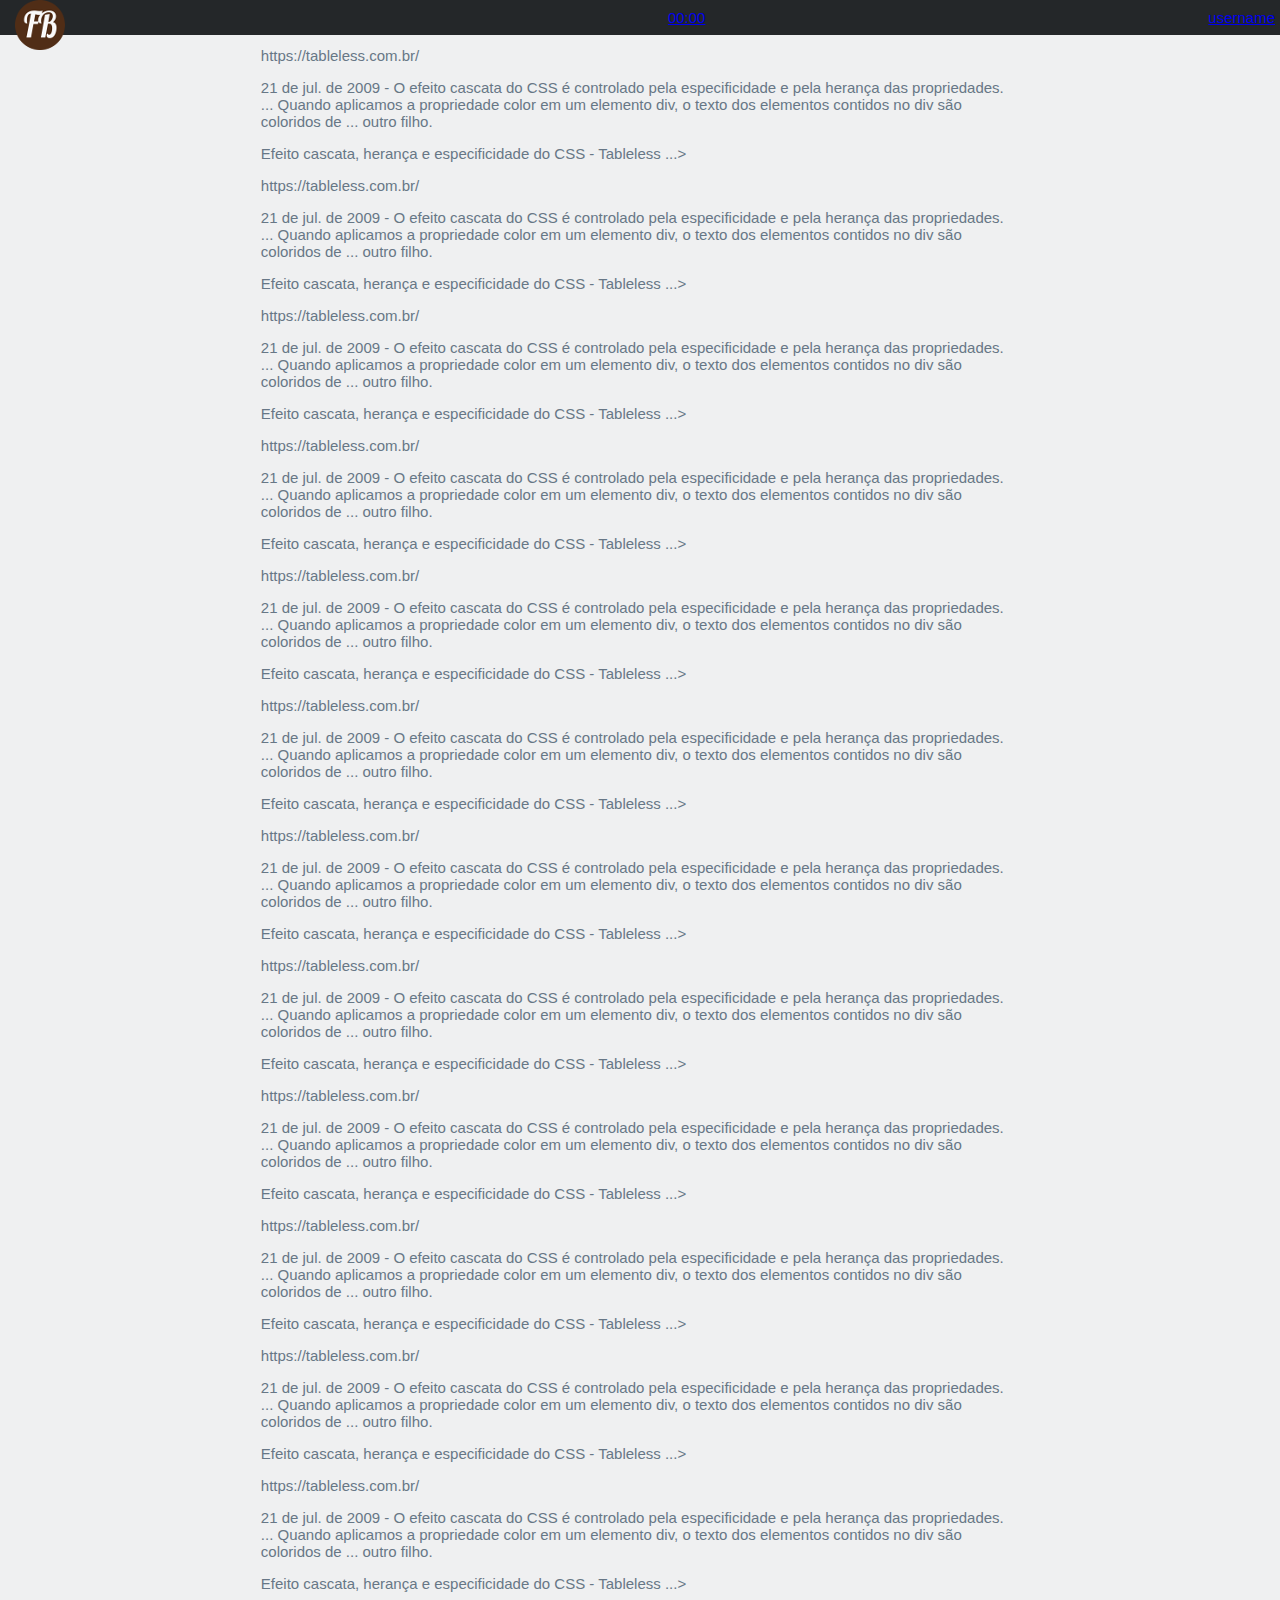
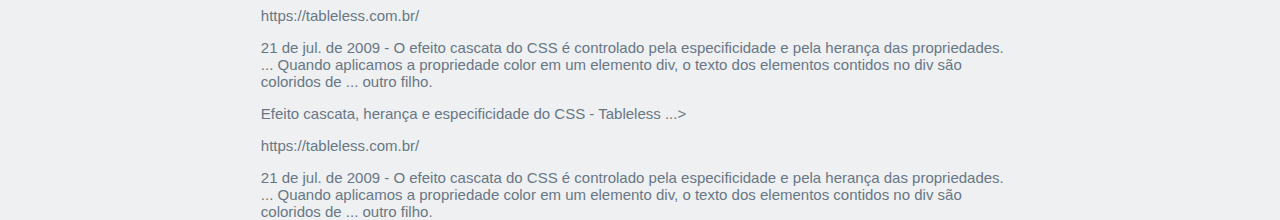
<file: index.html>
<!DOCTYPE html>
<html lang="pt-BR">
<head>
    <meta charset="UTF-8">
    <meta name="viewport" content="width=device-width, initial-scale=1.0">
    <meta http-equiv="X-UA-Compatible" content="ie=edge">
    <link href="https://stackpath.bootstrapcdn.com/font-awesome/4.7.0/css/font-awesome.min.css" rel="stylesheet" integrity="sha384-wvfXpqpZZVQGK6TAh5PVlGOfQNHSoD2xbE+QkPxCAFlNEevoEH3Sl0sibVcOQVnN" crossorigin="anonymous">    
    <link rel="stylesheet" type="text/css" href="css/estilo.css" media="screen" /> 
    <script src="https://ajax.googleapis.com/ajax/libs/jquery/3.4.1/jquery.min.js"></script>
    <script src="js/jqFunc.js"></script>
    <title>Menu</title>
</head>
<body>
    <div class="upbar">
    	<div class="left_bar">
            <img src="img/fb.png" class="imgMenu" id="btnIniciar">
	        <nav class="main_menu">
                <ul><input type="text" id="edtBusca" placeholder="Pesquisa"></ul>
                <ul> <i class="fa fa-address-book fl"></i> Item 1 <i class="fa fa-angle-right fr"></i> 
                    <div class="Itens">
                        <li>sub-ítem 1</li>
                        <li>sub-ítem 2</li>
                        <li>sub-ítem 3</li>
                    </div>
                </ul>
                <ul> <span> <i class="fa fa-ambulance fl"></i> </span> Item 2 <i class="fa fa-angle-right fr"></i> 
                    <div class="Itens">
                        <li>sub-ítem 4</li>
                        <li>sub-ítem 5</li>
                        <li>sub-ítem 6</li>
                    </div>
                </ul>
	        </nav>
        </div>
        <div class="center_bar">
        	<a href="#">00:00</a>
        </div>
        <div class="right_bar">
        	<a href="#">username</a>
        </div>
    </div>
    <div class="content">
<p> Efeito cascata, herança e especificidade do CSS - Tableless ...></p>
<p> https://tableless.com.br/</p>
<p> 21 de jul. de 2009 - O efeito cascata do CSS é controlado pela especificidade e pela herança das propriedades. ... Quando aplicamos a propriedade color em um elemento div, o texto dos elementos contidos no div são coloridos de ... outro filho.</p>
<p> Efeito cascata, herança e especificidade do CSS - Tableless ...></p>
<p> https://tableless.com.br/</p>
<p> 21 de jul. de 2009 - O efeito cascata do CSS é controlado pela especificidade e pela herança das propriedades. ... Quando aplicamos a propriedade color em um elemento div, o texto dos elementos contidos no div são coloridos de ... outro filho.</p>
<p> Efeito cascata, herança e especificidade do CSS - Tableless ...></p>
<p> https://tableless.com.br/</p>
<p> 21 de jul. de 2009 - O efeito cascata do CSS é controlado pela especificidade e pela herança das propriedades. ... Quando aplicamos a propriedade color em um elemento div, o texto dos elementos contidos no div são coloridos de ... outro filho.</p>
<p> Efeito cascata, herança e especificidade do CSS - Tableless ...></p>
<p> https://tableless.com.br/</p>
<p> 21 de jul. de 2009 - O efeito cascata do CSS é controlado pela especificidade e pela herança das propriedades. ... Quando aplicamos a propriedade color em um elemento div, o texto dos elementos contidos no div são coloridos de ... outro filho.</p>
<p> Efeito cascata, herança e especificidade do CSS - Tableless ...></p>
<p> https://tableless.com.br/</p>
<p> 21 de jul. de 2009 - O efeito cascata do CSS é controlado pela especificidade e pela herança das propriedades. ... Quando aplicamos a propriedade color em um elemento div, o texto dos elementos contidos no div são coloridos de ... outro filho.</p>
<p> Efeito cascata, herança e especificidade do CSS - Tableless ...></p>
<p> https://tableless.com.br/</p>
<p> 21 de jul. de 2009 - O efeito cascata do CSS é controlado pela especificidade e pela herança das propriedades. ... Quando aplicamos a propriedade color em um elemento div, o texto dos elementos contidos no div são coloridos de ... outro filho.</p>
<p> Efeito cascata, herança e especificidade do CSS - Tableless ...></p>
<p> https://tableless.com.br/</p>
<p> 21 de jul. de 2009 - O efeito cascata do CSS é controlado pela especificidade e pela herança das propriedades. ... Quando aplicamos a propriedade color em um elemento div, o texto dos elementos contidos no div são coloridos de ... outro filho.</p>
<p> Efeito cascata, herança e especificidade do CSS - Tableless ...></p>
<p> https://tableless.com.br/</p>
<p> 21 de jul. de 2009 - O efeito cascata do CSS é controlado pela especificidade e pela herança das propriedades. ... Quando aplicamos a propriedade color em um elemento div, o texto dos elementos contidos no div são coloridos de ... outro filho.</p>
<p> Efeito cascata, herança e especificidade do CSS - Tableless ...></p>
<p> https://tableless.com.br/</p>
<p> 21 de jul. de 2009 - O efeito cascata do CSS é controlado pela especificidade e pela herança das propriedades. ... Quando aplicamos a propriedade color em um elemento div, o texto dos elementos contidos no div são coloridos de ... outro filho.</p>
<p> Efeito cascata, herança e especificidade do CSS - Tableless ...></p>
<p> https://tableless.com.br/</p>
<p> 21 de jul. de 2009 - O efeito cascata do CSS é controlado pela especificidade e pela herança das propriedades. ... Quando aplicamos a propriedade color em um elemento div, o texto dos elementos contidos no div são coloridos de ... outro filho.</p>
<p> Efeito cascata, herança e especificidade do CSS - Tableless ...></p>
<p> https://tableless.com.br/</p>
<p> 21 de jul. de 2009 - O efeito cascata do CSS é controlado pela especificidade e pela herança das propriedades. ... Quando aplicamos a propriedade color em um elemento div, o texto dos elementos contidos no div são coloridos de ... outro filho.</p>
<p> Efeito cascata, herança e especificidade do CSS - Tableless ...></p>
<p> https://tableless.com.br/</p>
<p> 21 de jul. de 2009 - O efeito cascata do CSS é controlado pela especificidade e pela herança das propriedades. ... Quando aplicamos a propriedade color em um elemento div, o texto dos elementos contidos no div são coloridos de ... outro filho.</p>
<p> Efeito cascata, herança e especificidade do CSS - Tableless ...></p>
<p> https://tableless.com.br/</p>
<p> 21 de jul. de 2009 - O efeito cascata do CSS é controlado pela especificidade e pela herança das propriedades. ... Quando aplicamos a propriedade color em um elemento div, o texto dos elementos contidos no div são coloridos de ... outro filho.</p>
<p> Efeito cascata, herança e especificidade do CSS - Tableless ...></p>
<p> https://tableless.com.br/</p>
<p> 21 de jul. de 2009 - O efeito cascata do CSS é controlado pela especificidade e pela herança das propriedades. ... Quando aplicamos a propriedade color em um elemento div, o texto dos elementos contidos no div são coloridos de ... outro filho.</p>

    </div>
</body>
</html>
</file>
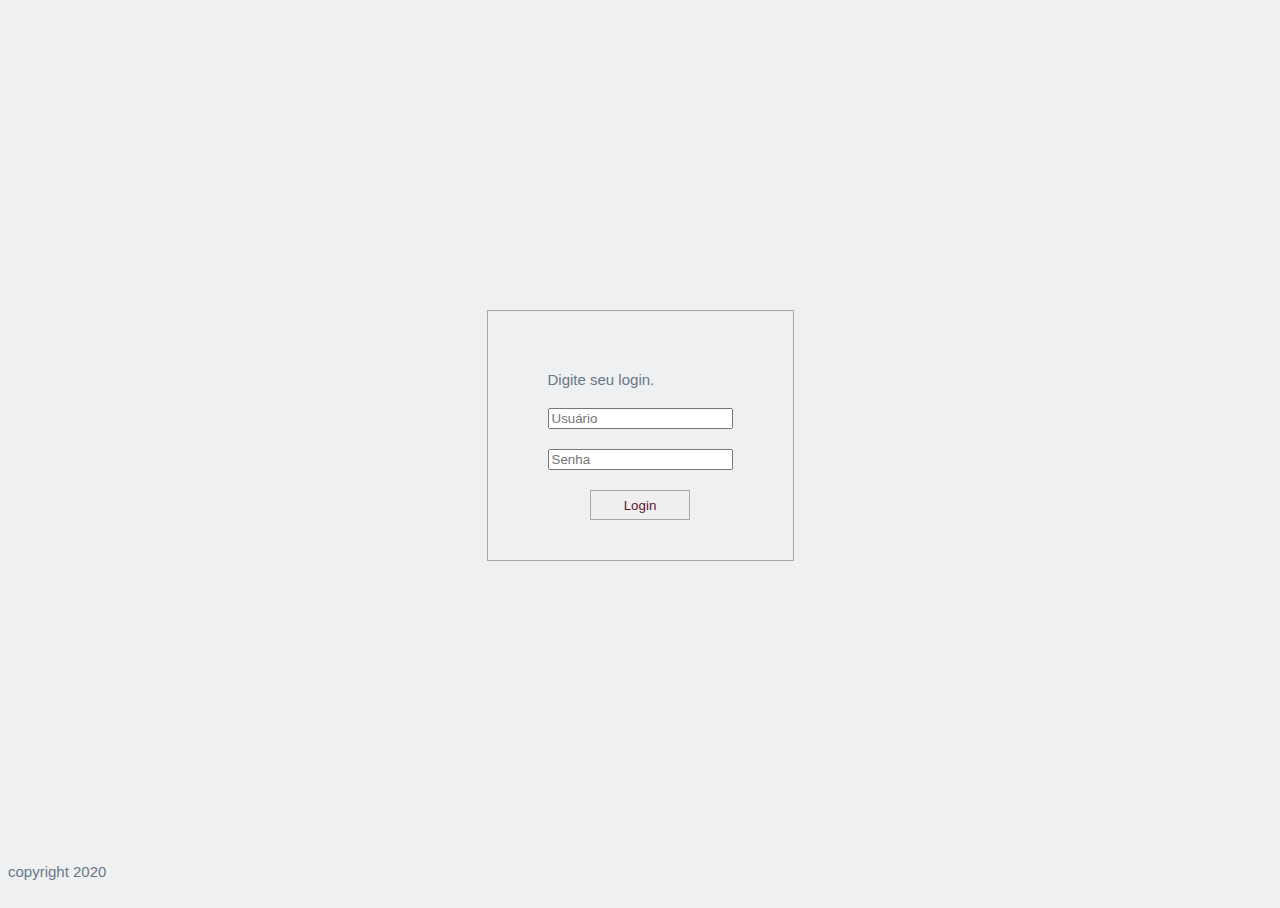
<file: login.html>
<!DOCTYPE html>
<html lang="pt-BR">
<head>
    <meta charset="UTF-8">
    <meta name="viewport" content="width=device-width, initial-scale=1.0">
    <meta http-equiv="X-UA-Compatible" content="ie=edge">
    <link rel="stylesheet" type="text/css" href="css/estilo.css" media="screen" /> 
    <title>Document</title>
</head>
<body>
    <div class="wrapper">
        <div>
          <form class="impLogin"> 
            <label>Digite seu login.</label>
            <input type="text"  name="edtUser" placeholder="Usuário">
              <input type="password"  name="edtPass" placeholder="Senha">
              <button>Login</button>
          </form>
        </div>
      </div>
<footer>copyright 2020</footer>
</body>
</html>
</file>
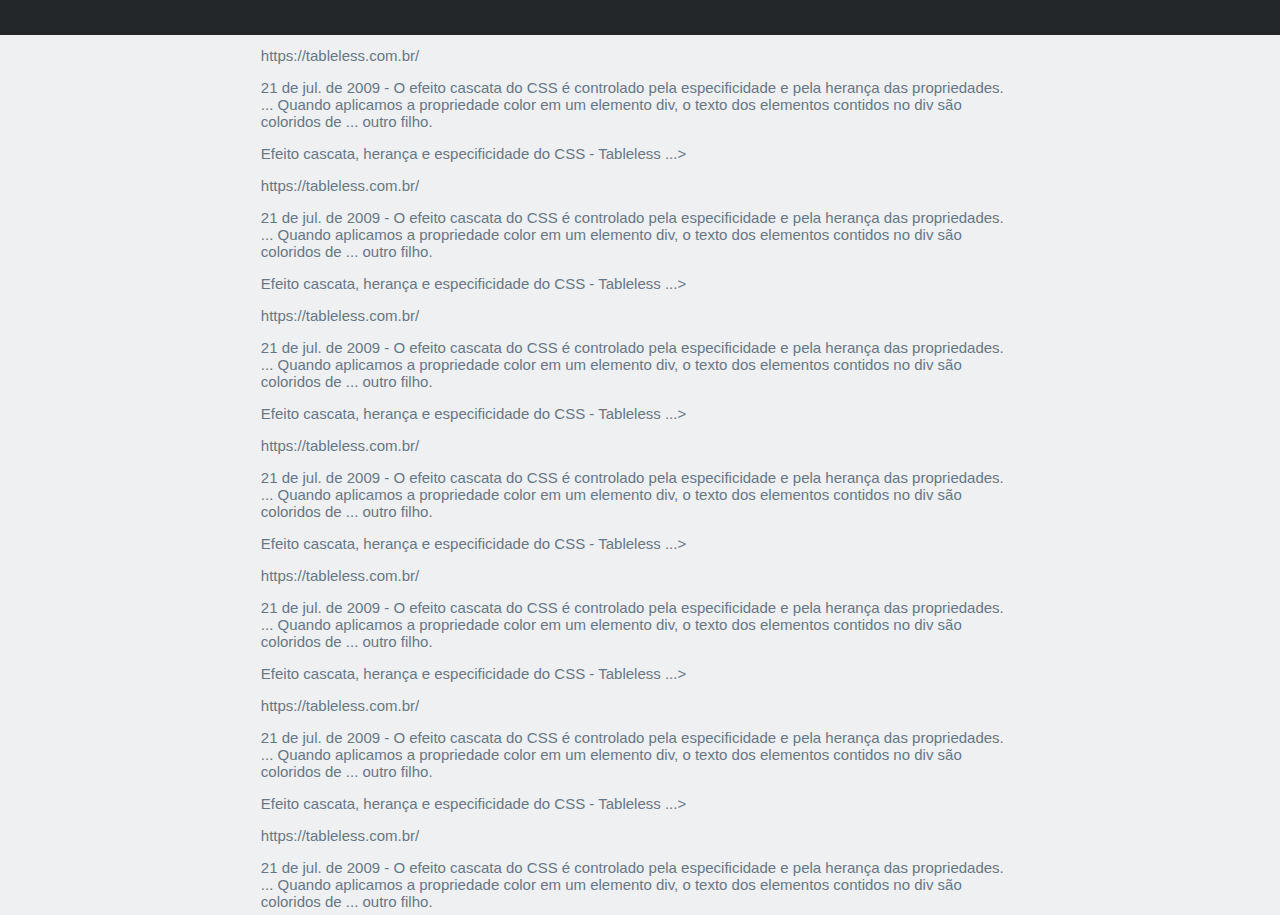
<file: menu.html>
<!DOCTYPE html>
<html lang="pt-BR">
<head>
    <meta charset="UTF-8">
    <meta name="viewport" content="width=device-width, initial-scale=1.0">
    <meta http-equiv="X-UA-Compatible" content="ie=edge">
    <link rel="stylesheet" type="text/css" href="css/estilo.css" media="screen" /> 
    <title>Menu</title>
</head>
<body>
    <div class="upbar">
        <nav class="main_menu">
            Menu Iniciar
            <ul>Item 1
                <li>sub-ítem 1</li>
                <li>sub-ítem 2</li>
                <li>sub-ítem 3</li>
            </ul>
            <ul>Item 2
                <li>sub-ítem 4</li>
                <li>sub-ítem 5</li>
                <li>sub-ítem 6</li>
            </ul>    
        </nav>
    </div>
    <div class="content">
<p> Efeito cascata, herança e especificidade do CSS - Tableless ...></p>
<p> https://tableless.com.br/</p>
<p> 21 de jul. de 2009 - O efeito cascata do CSS é controlado pela especificidade e pela herança das propriedades. ... Quando aplicamos a propriedade color em um elemento div, o texto dos elementos contidos no div são coloridos de ... outro filho.</p>
<p> Efeito cascata, herança e especificidade do CSS - Tableless ...></p>
<p> https://tableless.com.br/</p>
<p> 21 de jul. de 2009 - O efeito cascata do CSS é controlado pela especificidade e pela herança das propriedades. ... Quando aplicamos a propriedade color em um elemento div, o texto dos elementos contidos no div são coloridos de ... outro filho.</p>
<p> Efeito cascata, herança e especificidade do CSS - Tableless ...></p>
<p> https://tableless.com.br/</p>
<p> 21 de jul. de 2009 - O efeito cascata do CSS é controlado pela especificidade e pela herança das propriedades. ... Quando aplicamos a propriedade color em um elemento div, o texto dos elementos contidos no div são coloridos de ... outro filho.</p>
<p> Efeito cascata, herança e especificidade do CSS - Tableless ...></p>
<p> https://tableless.com.br/</p>
<p> 21 de jul. de 2009 - O efeito cascata do CSS é controlado pela especificidade e pela herança das propriedades. ... Quando aplicamos a propriedade color em um elemento div, o texto dos elementos contidos no div são coloridos de ... outro filho.</p>
<p> Efeito cascata, herança e especificidade do CSS - Tableless ...></p>
<p> https://tableless.com.br/</p>
<p> 21 de jul. de 2009 - O efeito cascata do CSS é controlado pela especificidade e pela herança das propriedades. ... Quando aplicamos a propriedade color em um elemento div, o texto dos elementos contidos no div são coloridos de ... outro filho.</p>
<p> Efeito cascata, herança e especificidade do CSS - Tableless ...></p>
<p> https://tableless.com.br/</p>
<p> 21 de jul. de 2009 - O efeito cascata do CSS é controlado pela especificidade e pela herança das propriedades. ... Quando aplicamos a propriedade color em um elemento div, o texto dos elementos contidos no div são coloridos de ... outro filho.</p>
<p> Efeito cascata, herança e especificidade do CSS - Tableless ...></p>
<p> https://tableless.com.br/</p>
<p> 21 de jul. de 2009 - O efeito cascata do CSS é controlado pela especificidade e pela herança das propriedades. ... Quando aplicamos a propriedade color em um elemento div, o texto dos elementos contidos no div são coloridos de ... outro filho.</p>


    </div>
</body>
</html>
</file>
<file: css/estilo.css>
html, body {
  height: 100%;
  min-height: 100%;
}

body {
  font: 15px arial;
  color: rgb(103, 119, 134);
  background-color: #EFF0F1;
}

.wrapper {
  height: 95%;
  min-height: 95%;
  display: -webkit-flex;
  display: flex;
  -webkit-align-items: center;
  align-items: center;
  -webkit-justify-content: center;
  justify-content: center;
}

.wrapper div {
  padding: 40px;
  border: 1px solid rgba(0, 0, 0, .3);
  height:auto;
  align-items: center;
  
}

.impLogin input,.impLogin button,.impLogin label{
    display: block;
    margin: 20px;
}

.impLogin button{
    height: 30px;
    width: 100px;
    color: rgb(88, 21, 49);
    border: 1px solid rgba(0, 0, 0, .3);
    margin: auto;
}

.impLogin button:hover{
  transition: all 0.5s cubic-bezier(0.680, -0.550, 0.265, 1.550);
  transform: scale(1.2); 
  cursor: pointer;
}

/* UPBAR E MENU */

.upbar{ /*  BARRA DO MENU SUPERIOR FIXA */
  width: 100%;
  padding: 0px 0px 0px 15px;
  background-color:#242729;
  color: bisque;
  display: flex;
  position: fixed;
  top: 0;
  left: 0;
  right: 0;
  height: 35px;
  line-height:35px;
}

.left_bar{
  width: 150px;
}

.center_bar{
  margin: 0px auto;
  width: auto;
}

.right_bar{
  padding-right: 20px;
}

/*

.Item, .subItem{
  display: none;
}

.main_menu button{
  display: block;
  line-height:33px;
  background: #0067A7;
  color: #FFFFFF;
  border: 1px solid rgba(0, 0, 0, .3);
  border-radius: 5px;
  text-align: center;
  cursor: pointer;
}

.main_menu ul{
  line-height: 20px;
  max-height: 20px;
  border: 1px solid rgba(0, 0, 0, .3);
  background-color: #FFFFFF;
  color: black;
  margin: 0px;
}

.main_menu ul li{
  list-style: none;
  border: 1px solid rgba(0, 0, 0, .3);
}

.Item span{
  margin-left: -30px;
  float: left;
}

.Item i{
  float: right;
  padding-right: 10px;
}

.main_menu:hover ul{   /* SESSÃO MENU HOVER*/
/*  display: block;
  cursor: pointer;
}

.main_menu .Item:hover .subItem{  
  display: block;
  cursor: pointer;
  margin-left: 108px;
  width: 150px;
  background: #FFFFFF;
  color:#242729 ;
  
  position: fixed; 
  top: 35px ; 
  left: 55px ; 

}

.main_menu ul:hover{  
  background: #242729;
  color: #EFF0F1;
}

.main_menu ul li:hover{  
  background:#242729 ;
  color:#FFFFFF ;
}

/* REFAZENDO O MENU COM FLEXBOX */

.main_menu{
  width: 200px;
  height: 400px;
  background: #434259;
  margin: 0px 0px 0px -15px;

  color: #dad8d8;
  display: flex;
  flex-direction: row;
  display: none ;
  border: 1px solid rgba(0, 0, 0, .3);
}

.Itens{
  display: none;
  position: fixed; 
  background: #434259;

  top: 35px ; 
  width: 150px;
  height: 400px;
  border: 1px solid rgba(0, 0, 0, .3);
}

.main_menu ul{
  border: 1px solid rgba(0, 0, 0, .3);
  margin: 0px 0px 0px 0px;
  padding: 0px 10px 0px 10px;
  max-height: 35px;
}

.fr{
  float: right;
  line-height:35px;
}

.fl{
  float: left;
  line-height:35px;
  width: 30px;
}

.main_menu ul li{
  list-style: none;
  border: 1px solid rgba(0, 0, 0, .3);
  padding: 0px 15px;
}

.main_menu ul:hover, .Itens li:hover{
  background: #242729;
  cursor: pointer;
}

.main_menu ul:hover .Itens{
  display: block;
  width: 150px;
  margin: 0px 0px 0px 188px;
}

/* CONTEÚDO PRINCIPAL */

.content{
  width: 60%;
  margin: auto;
}
</file>
